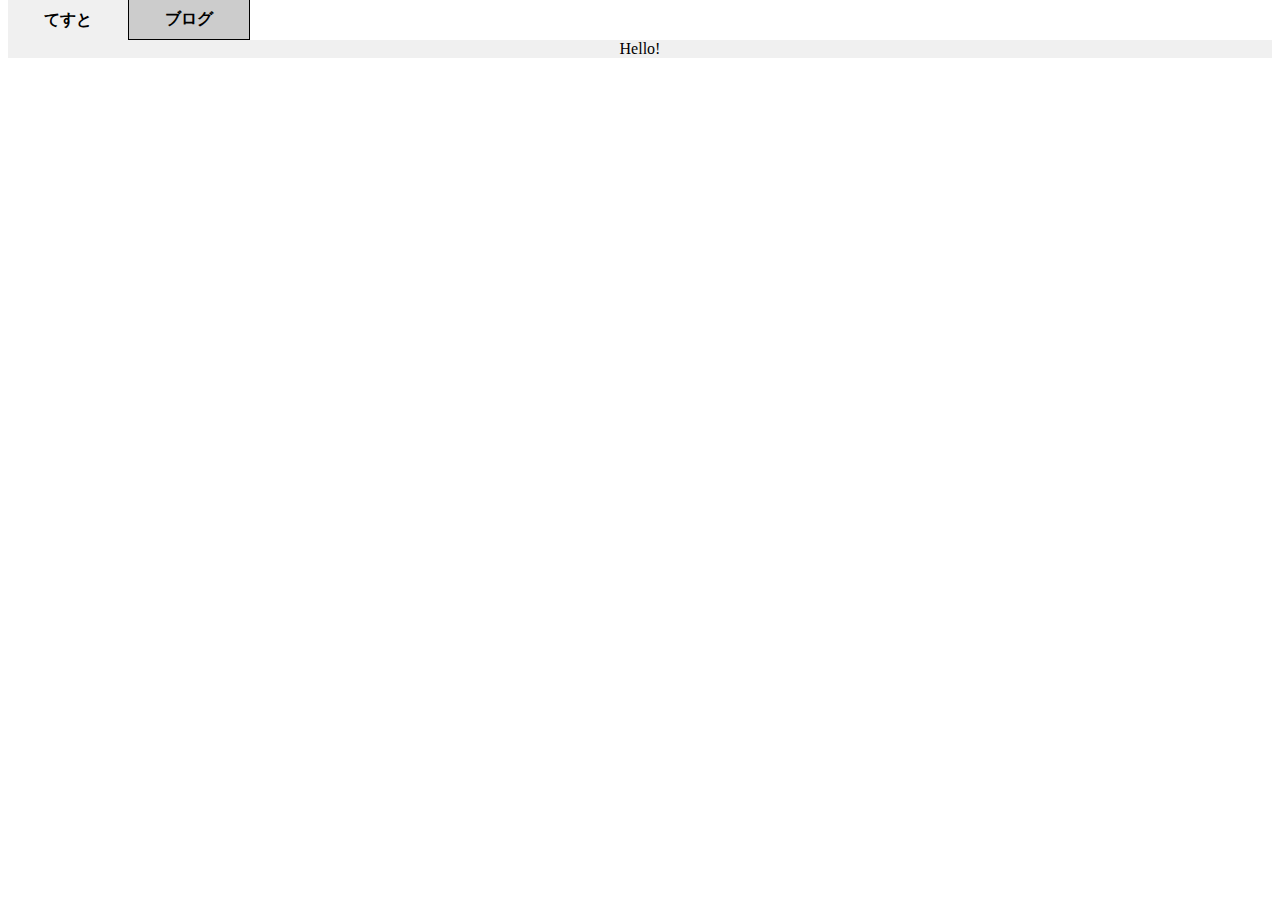
<file: docs/index.html>
<!doctype html><html lang=""><head><meta charset="utf-8"><meta http-equiv="X-UA-Compatible" content="IE=edge"><meta name="viewport" content="width=device-width,initial-scale=1"><link rel="icon" href="favicon.ico"><title>blog</title><script>(function(l) {
        if (l.search[1] === '/' ) {
          var decoded = l.search.slice(1).split('&').map(function(s) { 
            return s.replace(/~and~/g, '&')
          }).join('?');
          window.history.replaceState(null, null,
              l.pathname.slice(0, -1) + decoded + l.hash
          );
        }
      }(window.location))</script><script defer="defer" src="js/chunk-vendors.60481166.js"></script><script defer="defer" src="js/app.a0c6a097.js"></script><link href="css/app.2a8b2201.css" rel="stylesheet"></head><body><noscript><strong>We're sorry but blog doesn't work properly without JavaScript enabled. Please enable it to continue.</strong></noscript><div id="app"></div></body></html>
</file>
<file: docs/css/app.2a8b2201.css>
.header_tab[data-v-2d4de2ad]{width:100%;height:40px;display:flex}.header_tab>input[data-v-2d4de2ad]{display:none}.header_tab>label[data-v-2d4de2ad]{font-weight:700;width:120px;border-right:1px solid var(--colorSet-main-line);border-bottom:1px solid var(--colorSet-main-line);background-color:var(--colorSet-disable);display:flex;align-items:center;justify-content:center;cursor:pointer}.header_tab>:checked+label[data-v-2d4de2ad]{background-color:var(--colorSet-main-background);border-bottom:0}.header_area{margin:0;position:fixed;top:0;height:40px;text-align:left}.header_area,.main_area{width:100%;display:flex;align-items:center}.main_area{margin-top:40px;background-color:var(--colorSet-main-background);justify-content:center}:root{--colorSet-main-background:#f0f0f0;--colorSet-main-line:#000;--colorSet-disable:#ccc}
</file>
